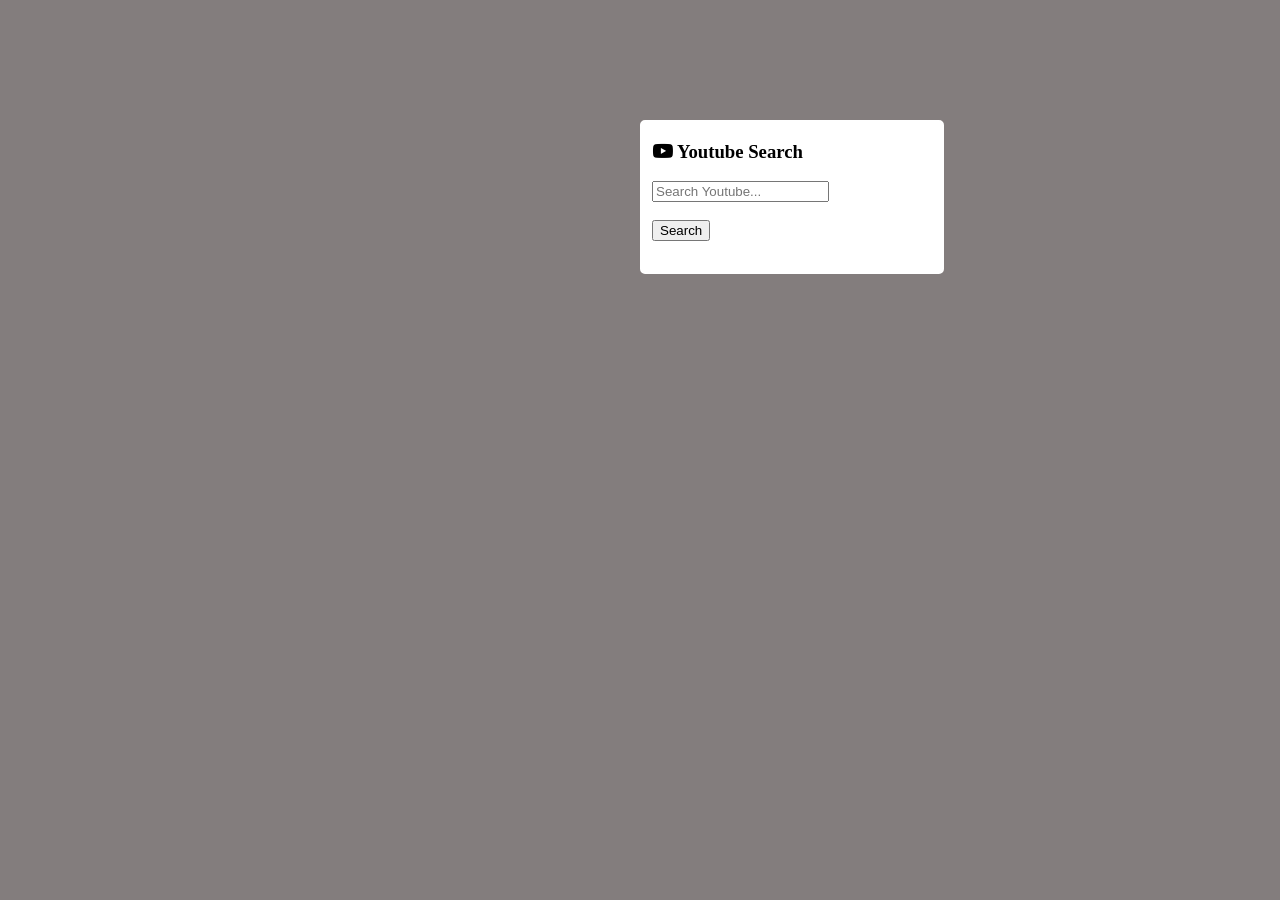
<file: youtube-video-search/youtube.html>
<!DOCTYPE html>
<html lang="en">
<head>
    <meta charset="UTF-8">
    <meta name="viewport" content="width=device-width, initial-scale=1.0">
    <title>Youtube Search</title>
     <link rel="stylesheet" href="https://cdnjs.cloudflare.com/ajax/libs/font-awesome/6.5.1/css/all.min.css">
    <style>
        body{
            background-color: #837d7d;
        }
        #main{
            margin-top: 120px;
            margin-left: 50%;
            background: #fff;
            width: 300px;
            height: 150px;
            border: 2px solid white;
            border-radius: 5px;
        }
        .ins{
            padding-left: 10px;
        }
    </style>
</head>
<body>
    <div id="main">
        <div class="ins">
             <h3> <i class="fa-brands fa-youtube"></i> Youtube Search</h3>
             <form action="https://www.youtube.com/results"  method="get" target="_blank">
                <input type="text" placeholder="Search Youtube..." name="search_query" required><br><br>
                <button type="submit">Search</button>
             </form>
        </div>
    </div>
</body>
</html>
</file>
